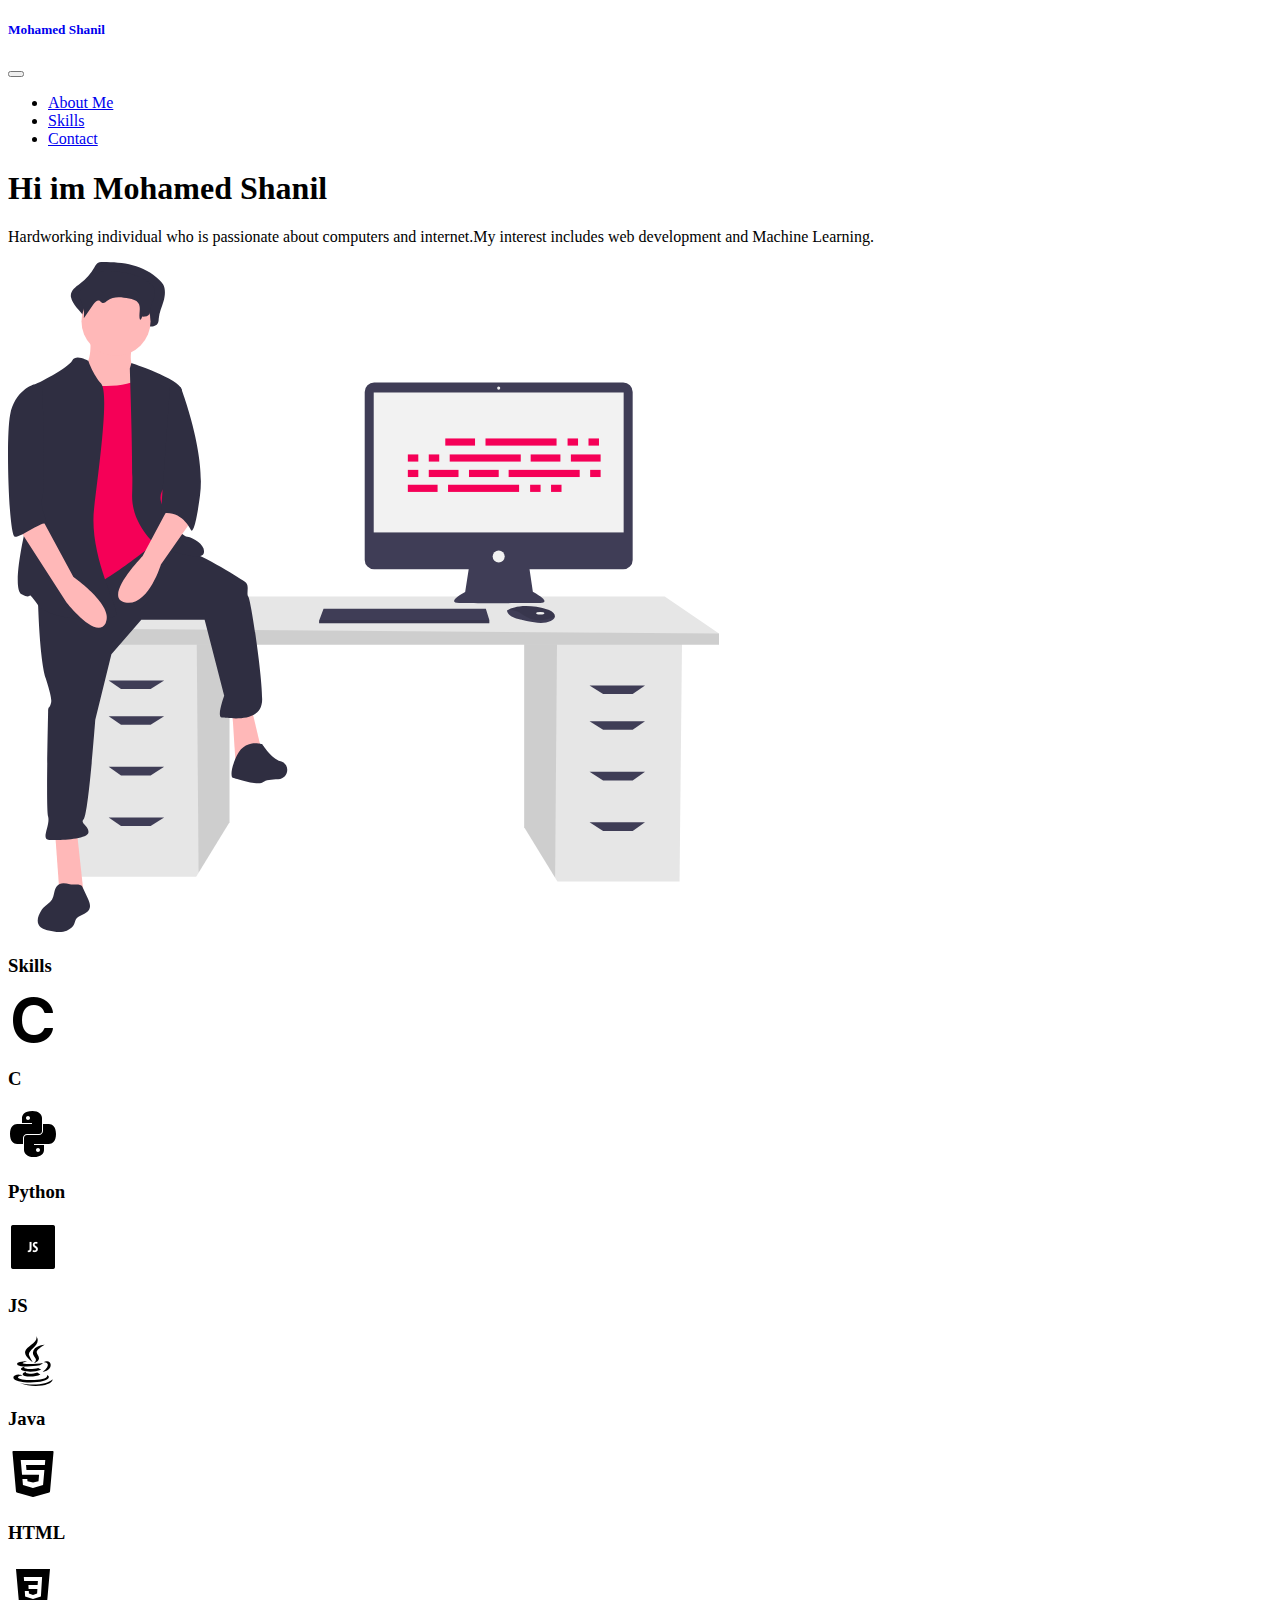
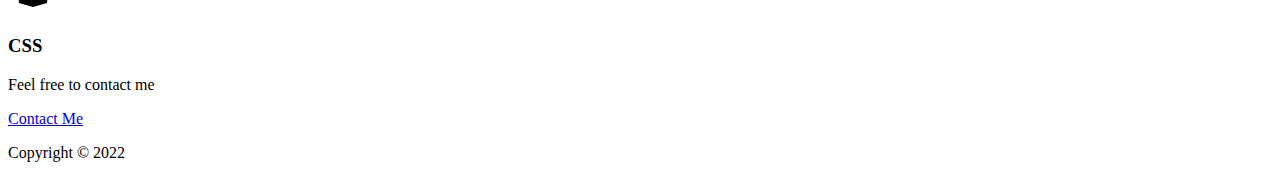
<file: index.html>
<!DOCTYPE html>
<html lang="en">
<head>
    <meta charset="UTF-8">
    <meta http-equiv="X-UA-Compatible" content="IE=edge">
    <meta name="viewport" content="width=device-width, initial-scale=1.0">
    <link href="https://cdn.jsdelivr.net/npm/bootstrap@5.2.0-beta1/dist/css/bootstrap.min.css" rel="stylesheet" integrity="sha384-0evHe/X+R7YkIZDRvuzKMRqM+OrBnVFBL6DOitfPri4tjfHxaWutUpFmBp4vmVor" crossorigin="anonymous">
    <link rel="stylesheet" href="https://cdn.jsdelivr.net/npm/bootstrap-icons@1.3.0/font/bootstrap-icons.css">
    <link rel="stylesheet" href="style.css">
    <title>Mohamed Shanil</title>
</head>
<body>

    <nav class="navbar navbar-expand-lg bg-dark navbar-dark fixed-top">
        <div class="container">
            <a href="#main-section" class="navbar-title text-white" id="navbarTitle" ><h5 class="text-secondary" >Mohamed Shanil</h5></a>
            <button class="navbar-toggler" type="button" data-bs-toggle="collapse" data-bs-target="#navmenu"
            >
                <span class="navbar-toggler-icon"></span>
            </button>
            <div class="collapse navbar-collapse" id="navmenu">
                <ul class="navbar-nav ms-auto g">
                    <li class="nav-item">
                        <a href="#main-section" class="nav-link">About Me</a>
                    </li>
                    <li class="nav-item">
                        <a href="#skills" class="nav-link">Skills</a>
                    </li>
                    <li class="nav-item">
                        <a href="#contact" class="nav-link">Contact</a>
                    </li>
                </ul>
            </div>
        </div>
        </nav>

        <section class="bg-dark text-light  p-5   text-center text-sm-start mt-4" id="main-section" >
            <div class="container ">
                <div class="d-sm-flex ">
                    <div>
                        <h1>Hi im <span class="text-danger">Mohamed Shanil</span></h1>
                        <p class="lead my-4">
                            Hardworking individual who is passionate about computers and internet.My interest includes <span class="text-info">web development</span> and <span class="text-info">Machine Learning</span>.
                        </p>
                    </div>
                    <img class="img-fluid w-50 d-none d-sm-block " src="image1.svg" alt="">
                </div>
            </div>
        </section>


        <section class="p-5 bg-secondary" id="skills">
            <div class="container">
                <h3 class="text-center fw-bold mb-3">Skills</h3>
                <div class="row text-center">
                    <div class="col-md">
                        <div class="card bg-light text-dark">
                            <div class="card-body text-center">
                                <div class="h1 mb-3">
                                    <img src="c.png" alt="">
                                </div>
                                <h3 class="card-title mb-3">
                                    C
                                </h3>
                            </div>
                        </div>
                    </div>
                    <div class="col-md">
                        <div class="card bg-light text-dark">
                            <div class="card-body text-center">
                                <div class="h1 mb-3">
                                    <img src="py.svg" alt="">
                                </div>
                                <h3 class="card-title mb-3">
                                    Python
                                </h3>
                            </div>
                        </div>
                    </div>
                    <div class="col-md">
                        <div class="card bg-light text-dark">
                            <div class="card-body text-center">
                                <div class="h1 mb-3">
                                    <img src="js.png" alt="">
                                </div>
                                <h3 class="card-title mb-3">
                                    JS
                                </h3>
                            </div>
                        </div>
                    </div>
                    <div class="col-md">
                        <div class="card bg-light text-dark">
                            <div class="card-body text-center">
                                <div class="h1 mb-3">
                                    <img src="java.svg" alt="">
                                </div>
                                <h3 class="card-title mb-3">
                                    Java
                                </h3>
                            </div>
                        </div>
                    </div>
                    <div class="col-md">
                        <div class="card bg-light text-dark">
                            <div class="card-body text-center">
                                <div class="h1 mb-3">
                                    <img src="html.svg" alt="">
                                </div>
                                <h3 class="card-title mb-3">
                                    HTML
                                </h3>
                            </div>
                        </div>
                    </div>
                    <div class="col-md">
                        <div class="card bg-light text-dark">
                            <div class="card-body text-center">
                                <div class="h1 mb-3">
                                    <img src="css.svg" alt="">
                                </div>
                                <h3 class="card-title mb-3">
                                    CSS
                                </h3>
                            </div>
                        </div>
                    </div>
                    
                  
                </div>
    
            </div>
            
        </section>
        <section class="p-5 bg-light text-center" id="contact">
            <p class="lead">Feel free to contact me</p>
            <a href="link.html" target="_blank" class="btn btn-primary pt-2 pb-2 px-3 py-3"><span fw-bold>Contact Me</span></a>

        </section>

        <footer class="p-4 bg-primary text-white text-center position-relative">
            <div class="container">
                <p class="lead">Copyright &copy; 2022</p>
            </div>
        </footer>
</body>
</html>
</file>
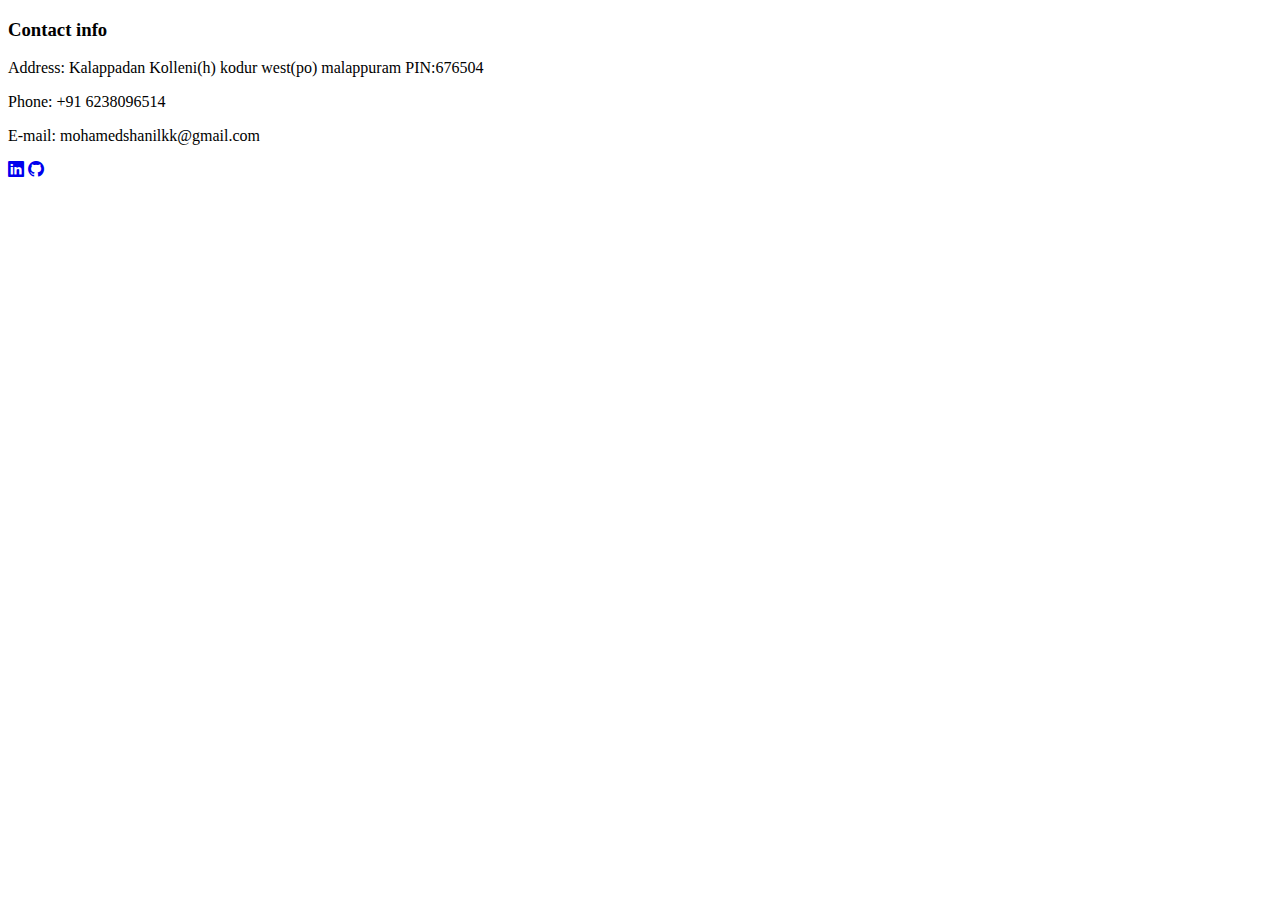
<file: contact.html>
<!DOCTYPE html>
<html lang="en">
<head>
    <meta charset="UTF-8">
    <meta http-equiv="X-UA-Compatible" content="IE=edge">
    <meta name="viewport" content="width=device-width, initial-scale=1.0">
    <link href="https://cdn.jsdelivr.net/npm/bootstrap@5.2.0-beta1/dist/css/bootstrap.min.css" rel="stylesheet" integrity="sha384-0evHe/X+R7YkIZDRvuzKMRqM+OrBnVFBL6DOitfPri4tjfHxaWutUpFmBp4vmVor" crossorigin="anonymous">
    <link rel="stylesheet" href="https://cdn.jsdelivr.net/npm/bootstrap-icons@1.3.0/font/bootstrap-icons.css">
    <link rel="stylesheet" href="style.css">
    <title>Contact</title>
</head>
<body class="bg-dark">
    <div class="container text-light p-5">
        <h3 class="text-center fw-bold mb-4">Contact info</h3>
        <p><span class="fw-bold">Address: </span>Kalappadan Kolleni(h) kodur west(po) malappuram PIN:676504</p>
        <p><span class="fw-bold">Phone: </span>+91 6238096514</p>
        <p><span class="fw-bold">E-mail: </span>mohamedshanilkk@gmail.com</p>
        <div class="links text-center">
            <a href="https://www.linkedin.com/in/mohamed-shanil-kk-bb1195211/" target="_blank"><i class="bi bi-linkedin mx-1 text-light"></i></a>
            <a href="https://github.com/shanilmohd" target="_blank"><i class="bi bi-github mx-1 text-light"></i></a>
        </div>
    </div>
</body>
</html>
</file>
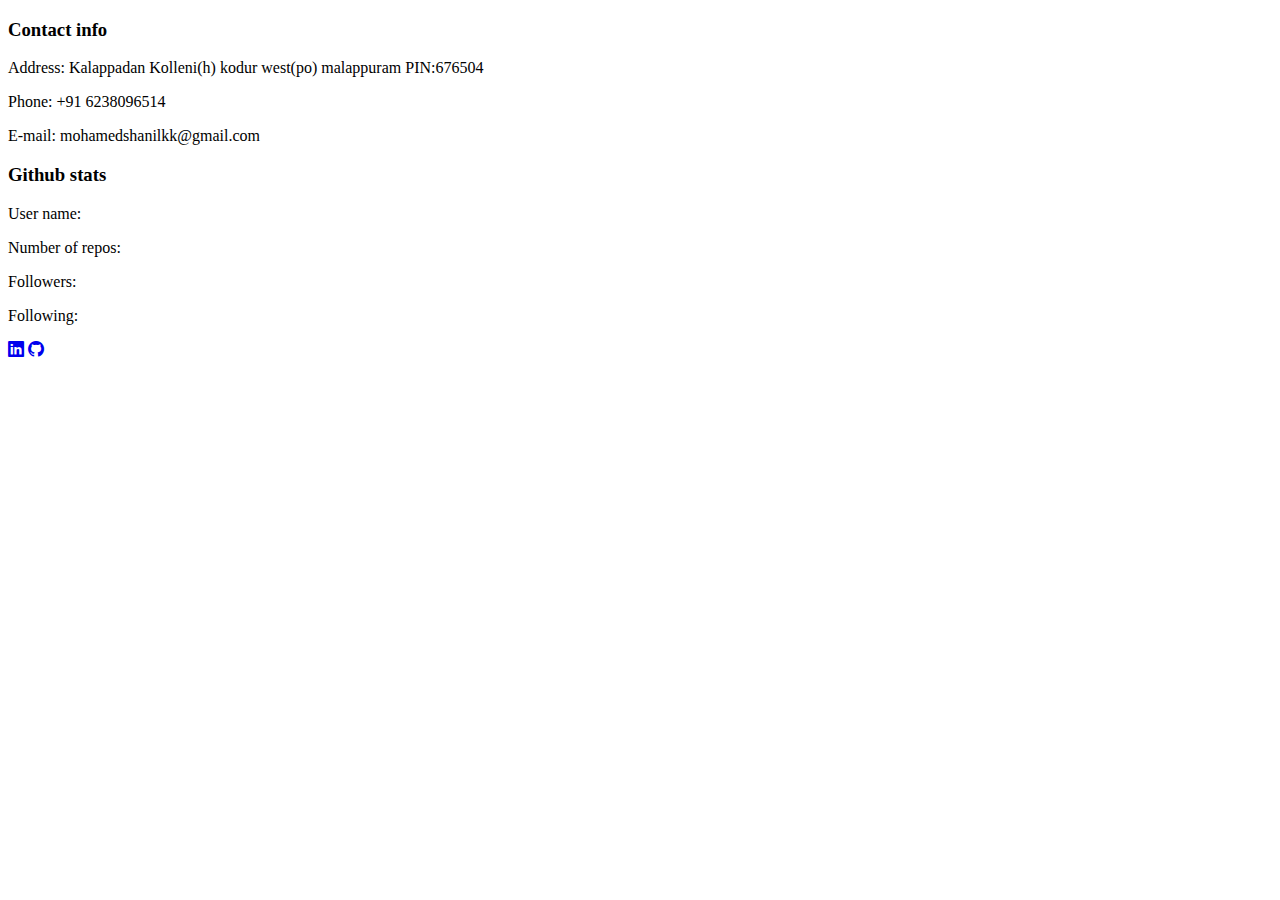
<file: link.html>
<!DOCTYPE html>
<html lang="en">
<head>
    <meta charset="UTF-8">
    <meta http-equiv="X-UA-Compatible" content="IE=edge">
    <meta name="viewport" content="width=device-width, initial-scale=1.0">
    <link href="https://cdn.jsdelivr.net/npm/bootstrap@5.2.0-beta1/dist/css/bootstrap.min.css" rel="stylesheet" integrity="sha384-0evHe/X+R7YkIZDRvuzKMRqM+OrBnVFBL6DOitfPri4tjfHxaWutUpFmBp4vmVor" crossorigin="anonymous">
    <link rel="stylesheet" href="https://cdn.jsdelivr.net/npm/bootstrap-icons@1.3.0/font/bootstrap-icons.css">
    <link rel="stylesheet" href="style.css">
    <title>Contact</title>
</head>
<body class="bg-dark">
    <div class="container text-light p-5">
        <h3 class="text-center fw-bold mb-4">Contact info</h3>
        <p class="text-center"><span class="fw-bold">Address: </span>Kalappadan Kolleni(h) kodur west(po) malappuram PIN:676504</p>
        <p class="text-center"><span class="fw-bold">Phone: </span>+91 6238096514</p>
        <p class="text-center"><span class="fw-bold">E-mail: </span>mohamedshanilkk@gmail.com</p>
        <div class="text-center mt-4">
            <h3 class="text-center fw-bold mb-4">Github stats</h3>
            <p class="text-center" id="username"><span class="fw-bold">User name: </span></p>
            <p class="text-center" id="repo"><span class="fw-bold">Number of repos: </span></p>
            <p class="text-center" id="fol"><span class="fw-bold">Followers: </span></p>
            <p class="text-center" id="for"><span class="fw-bold">Following: </span></p>
            
        </div>
        <div class="links text-center">
            <a href="https://www.linkedin.com/in/mohamed-shanil-kk-bb1195211/" target="_blank"><i class="bi bi-linkedin mx-1 text-light"></i></a>
            <a href="https://github.com/shanilmohd" target="_blank"><i class="bi bi-github mx-1 text-light"></i></a>
        </div>
    </div>
    <script src="link.js"></script>
</body>
</html>
</file>
<file: style.css>
#navbarTitle
{
    text-decoration: none;
}
</file>
